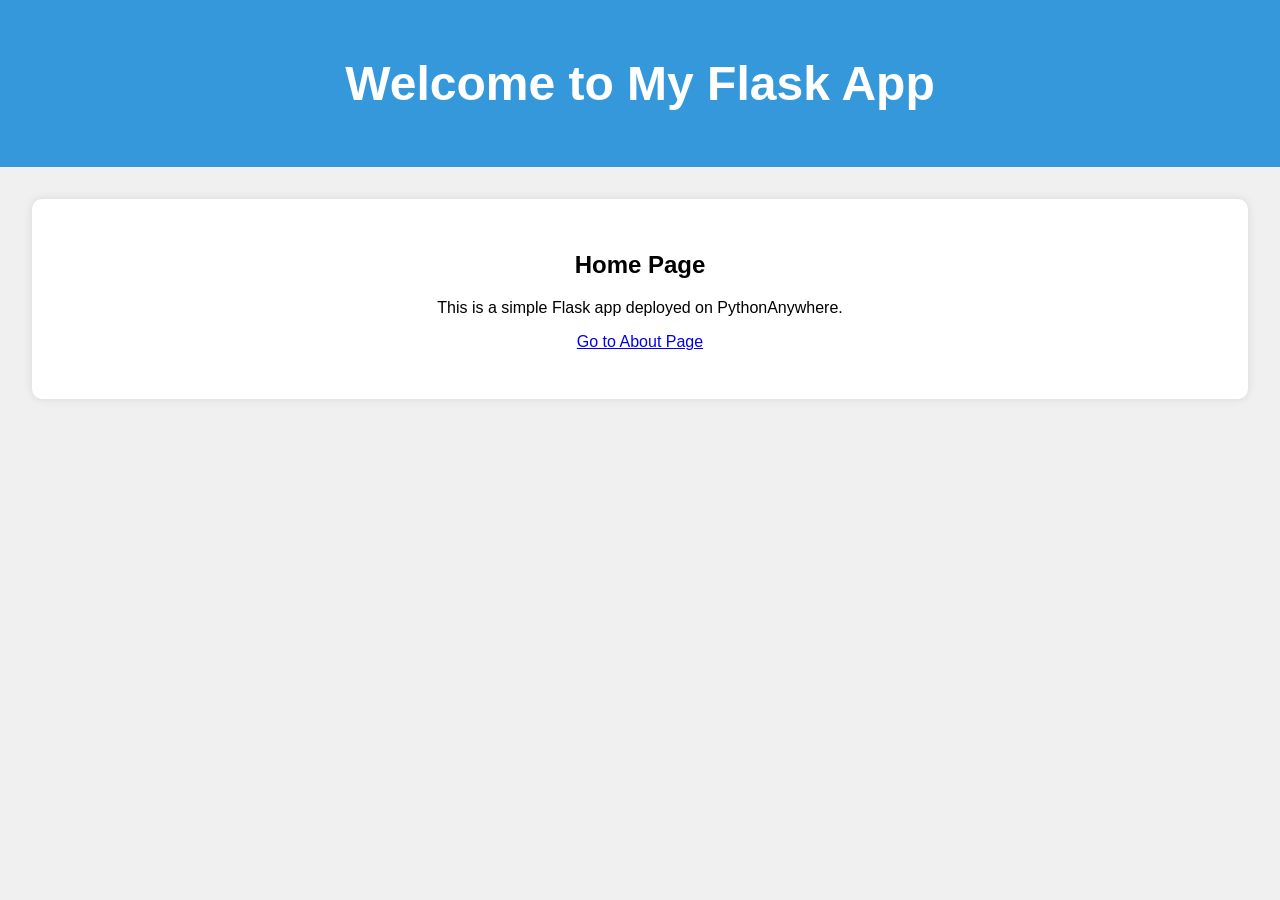
<file: index.html>
<!-- templates/index.html -->
<!DOCTYPE html>
<html lang="en">
<head>
    <meta charset="UTF-8">
    <meta name="viewport" content="width=device-width, initial-scale=1.0">
    <title>Home</title>
    <style>
        body {
            font-family: 'Arial', sans-serif;
            text-align: center;
            background-color: #f0f0f0;
            margin: 0;
            padding: 0;
        }
        header {
            background-color: #3498db;
            padding: 1em;
            color: white;
            font-size: 1.5em;
        }
        section {
            margin: 2em;
            padding: 2em;
            background-color: white;
            border-radius: 10px;
            box-shadow: 0 0 10px rgba(0, 0, 0, 0.1);
        }
    </style>
</head>
<body>
    <header>
        <h1>Welcome to My Flask App</h1>
    </header>
    <section>
        <h2>Home Page</h2>
        <p>This is a simple Flask app deployed on PythonAnywhere.</p>
        <p><a href="{{ url_for('about') }}">Go to About Page</a></p>
    </section>
</body>
</html>
</file>
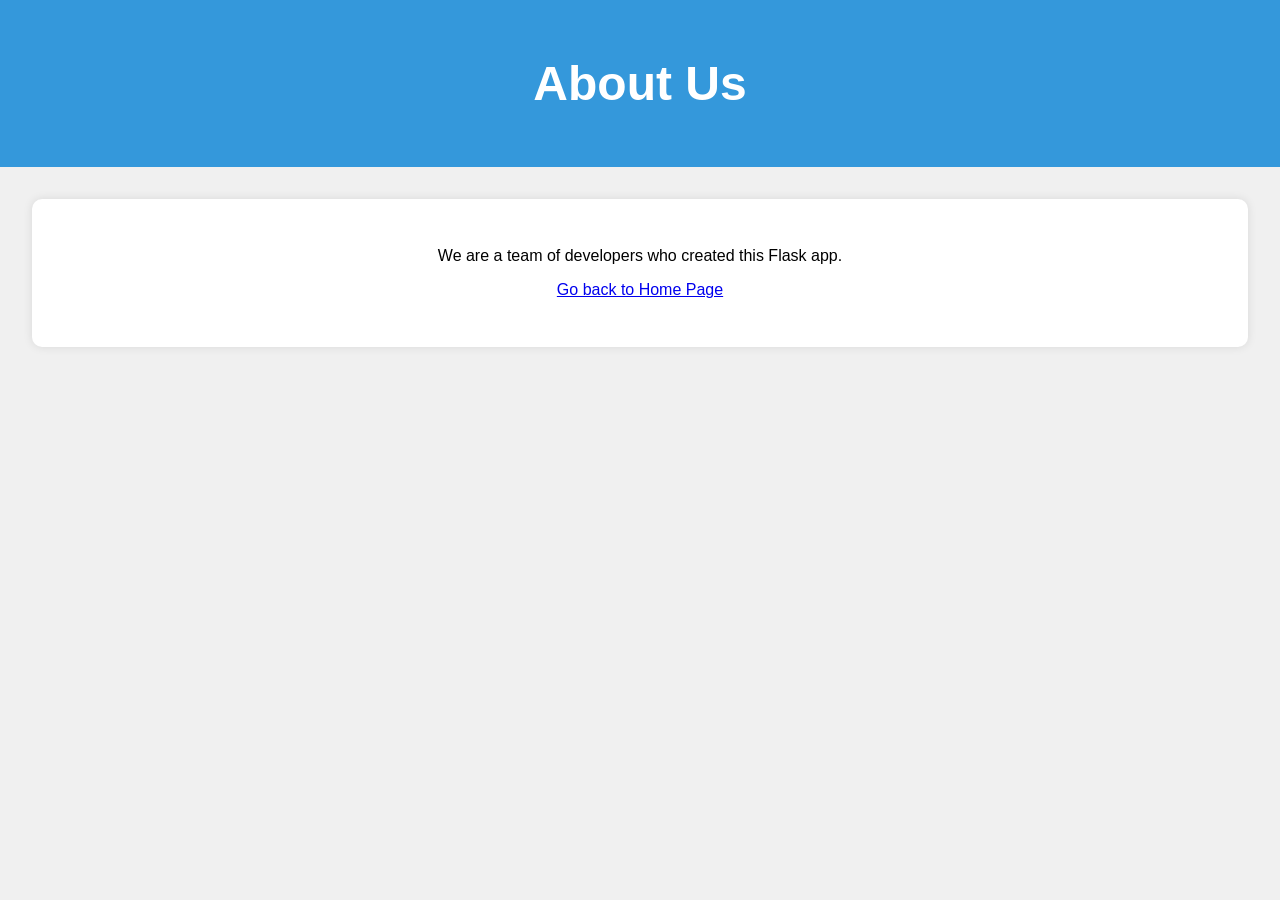
<file: about.html>
<!-- templates/about.html -->
<!DOCTYPE html>
<html lang="en">
<head>
    <meta charset="UTF-8">
    <meta name="viewport" content="width=device-width, initial-scale=1.0">
    <title>About</title>
    <style>
        body {
            font-family: 'Arial', sans-serif;
            text-align: center;
            background-color: #f0f0f0;
            margin: 0;
            padding: 0;
        }
        header {
            background-color: #3498db;
            padding: 1em;
            color: white;
            font-size: 1.5em;
        }
        section {
            margin: 2em;
            padding: 2em;
            background-color: white;
            border-radius: 10px;
            box-shadow: 0 0 10px rgba(0, 0, 0, 0.1);
        }
    </style>
</head>
<body>
    <header>
        <h1>About Us</h1>
    </header>
    <section>
        <p>We are a team of developers who created this Flask app.</p>
        <p><a href="{{ url_for('home') }}">Go back to Home Page</a></p>
    </section>
</body>
</html>
</file>
